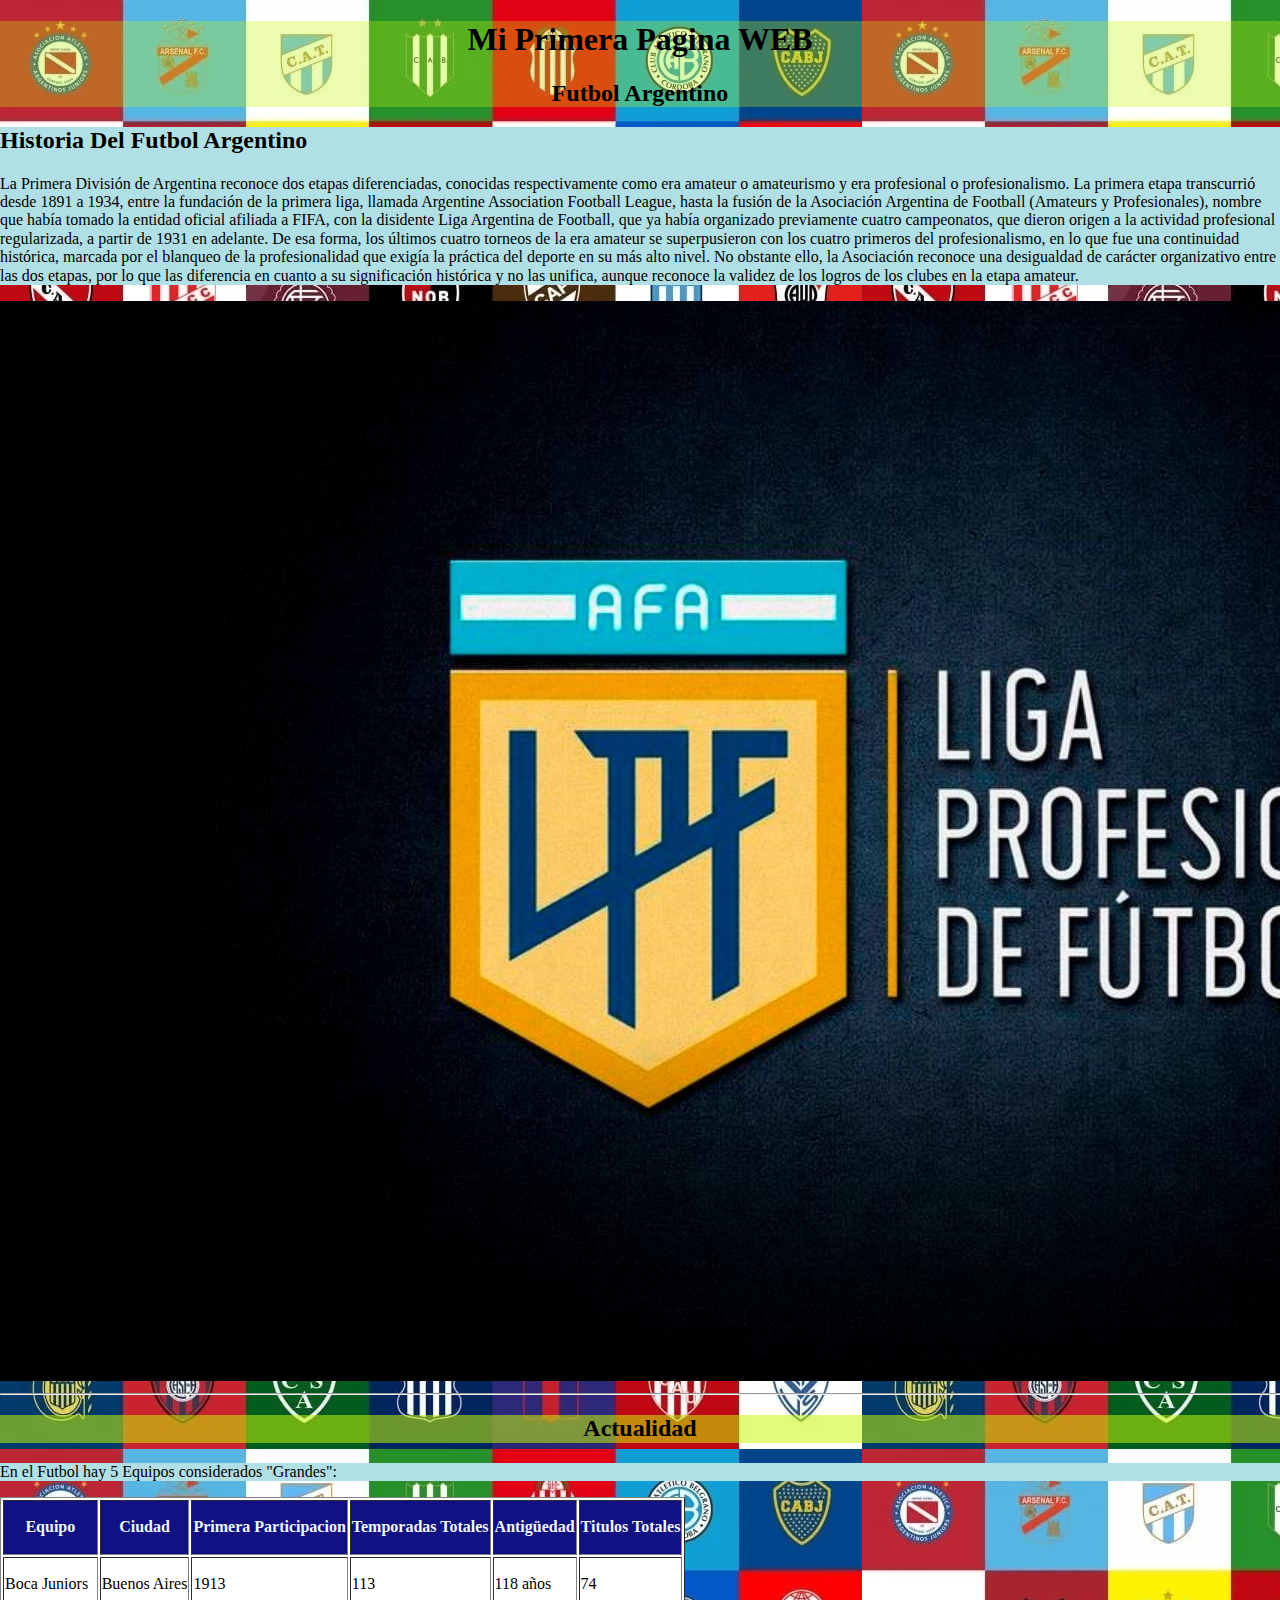
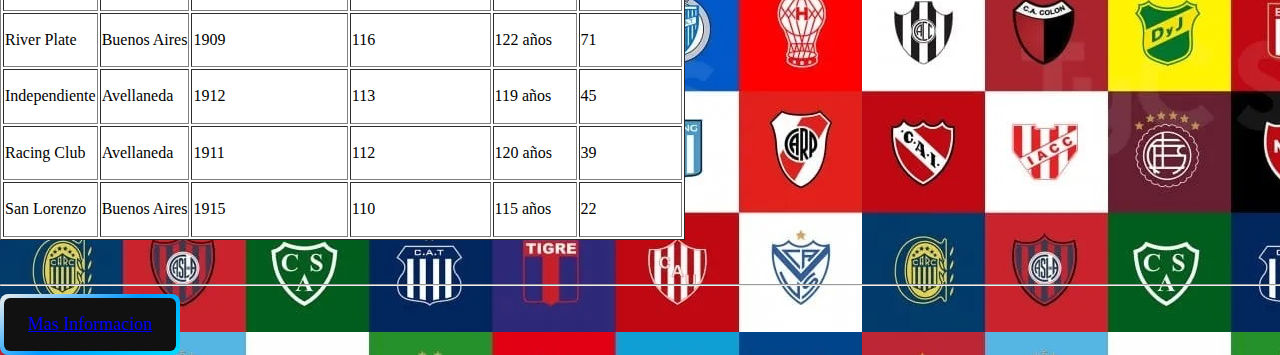
<file: index.html>
<!DOCTYPE html>
<html lang="en">
<head>
    <meta charset="UTF-8">
    <meta name="viewport" content="width=device-width, initial-scale=1.0">
    <title>Futbol Argento</title>
    <link rel="stylesheet" href="./reset.css">
    <link rel="stylesheet" href="./styles.css">
</head>
<body>
    <header>
        <div class="header">

             <h1 class="titles">Mi Primera Pagina WEB</h1>
             <h2 class="titles">Futbol Argentino</h2>
        </div>
    </header>

    <main>
        <article>   
            <div class="introduccion">
          <h2 class="titles">Historia Del Futbol Argentino</h2>
              <p>La Primera División de Argentina reconoce dos etapas diferenciadas, conocidas respectivamente como era amateur o amateurismo y era profesional o profesionalismo. La primera etapa transcurrió desde 1891 a 1934, entre la fundación de la primera liga, llamada Argentine Association Football League, hasta la fusión de la Asociación Argentina de Football (Amateurs y Profesionales), nombre que había tomado la entidad oficial afiliada a FIFA, con la disidente Liga Argentina de Football, que ya había organizado previamente cuatro campeonatos, que dieron origen a la actividad profesional regularizada, a partir de 1931 en adelante.

                 De esa forma, los últimos cuatro torneos de la era amateur se superpusieron con los cuatro primeros del profesionalismo, en lo que fue una continuidad histórica, marcada por el blanqueo de la profesionalidad que exigía la práctica del deporte en su más alto nivel. No obstante ello, la Asociación reconoce una desigualdad de carácter organizativo entre las dos etapas, por lo que las diferencia en cuanto a su significación histórica y no las unifica, aunque reconoce la validez de los logros de los clubes en la etapa amateur.
              </p>
            </div>
              <img src="./arriba.jpeg" alt="">
        </article>
        <hr>
        <article>
            
            <h2 class="actualidad">Actualidad</h2>
               <p class="texto">
                En el Futbol hay 5 Equipos considerados "Grandes":

               </p>
               <table border="1px" class="tabla">
                    <tr id="filaprincipal">
                        
                        <th>
                            <p>Equipo</p>
                        </th>
                        <th>
                            <p>Ciudad</p>
                        </th>
                        <th>
                            <p>Primera Participacion</p>
                        </th>
                        <th>
                            <p>Temporadas Totales</p>
                        </th>
                        <th>
                            <p>Antigüedad</p>
                        </th>
                        <th>
                            <p>Titulos Totales</p>
                        </th>
                        

                    
                     <tr>
                        <td>
                            <p>Boca Juniors</p>
                        </td>
                        <td>
                            <p>Buenos Aires</p>
                        </td>
                        <td>
                            <p>1913</p>
                        </td>
                        <td>
                            <p>113</p>
                        </td>
                        <td>
                            <p>118 años</p>
                        </td>
                        <td>
                            <p>74</p>
                        </td>

                     </tr>
                     <tr>
                        <td>
                            <p>River Plate</p>
                        </td>
                        <td>
                            <p>Buenos Aires</p>
                        </td>
                        <td>
                            <p>1909</p>
                        </td>
                        <td>
                            <p>116</p>
                        </td>
                        <td>
                            <p>122 años</p>
                        </td>
                        <td>
                            <p>71</p>
                        </td>

                    </tr>
                     <tr>
                        <td>
                            <p>Independiente</p>
                        </td>
                        <td>
                            <p>Avellaneda</p>
                        </td>
                        <td>
                            <p>1912</p>
                        </td>
                        <td>
                            <p>113</p>
                        </td>
                        <td>
                            <p>119 años</p>
                        </td>
                        <td>
                            <p>45</p>
                        </td>

                     </tr>
                    <tr>
                        <td>
                            <p>Racing Club</p>
                        </td>
                        <td>
                            <p>Avellaneda</p>
                        </td>
                        <td>
                            <p>1911</p>
                        </td>
                        <td>
                            <p>112</p>
                        </td>
                        <td>
                            <p>120 años</p>
                        </td>
                        <td>
                            <p>39</p>
                        </td>

                    </tr>
                    <tr>
                        <td>
                            <p>San Lorenzo</p>
                        </td>
                        <td>
                            <p>Buenos Aires</p>
                        </td>
                        <td>
                            <p>1915</p>
                        </td>
                        <td>
                            <p>110</p>
                        </td>
                        <td>
                            <p>115 años</p>
                        </td>
                        <td>
                            <p>22</p>
                        </td>

                    </tr>
                    
                </table>
                <br>
                <br>
               
        </article>
        <hr>


    </main>

    <footer>
    
        <button>
        <a href="./Informacion.html">Mas Informacion</a>
        </button>
    

    </footer>
</body>
</html>
</file>
<file: styles.css>
body{
    background-image: url(./inicio.jpg);
}


.header{
    background-color: rgba(200, 248, 8, 0.311);
    text-align: center;
    font-style: white;
}

.introduccion{
    background-color: powderblue;
    
}



.tabla{
    background-color: white;
    
}

#filaprincipal{
    background-color: rgb(17, 17, 131);
    color: aliceblue;
}





button{
    
    border:0;
    background-image: linear-gradient(
        150deg,
        #9500,
        #09F,
        #00DDFF
    );
    border-radius: 8px;
color:#fff;
display: flex;
font-size: 18px;
padding: 4px;
cursor: pointer;
transition: .3s;
flex-direction: row;
justify-content: space-around;

}

button a{
    background-color: #111;
    padding: 16px 24px;
    border-radius: 6px;
    transition: .3s;
}
button:hover a {
    background: none;
}
button:active {
    transform: scale(0,9)
}

.texto{
    background-color: powderblue;
}

.actualidad{
    background-color: rgba(200, 248, 8, 0.537);
    text-align: center;
    font-style: white;
}
</file>
